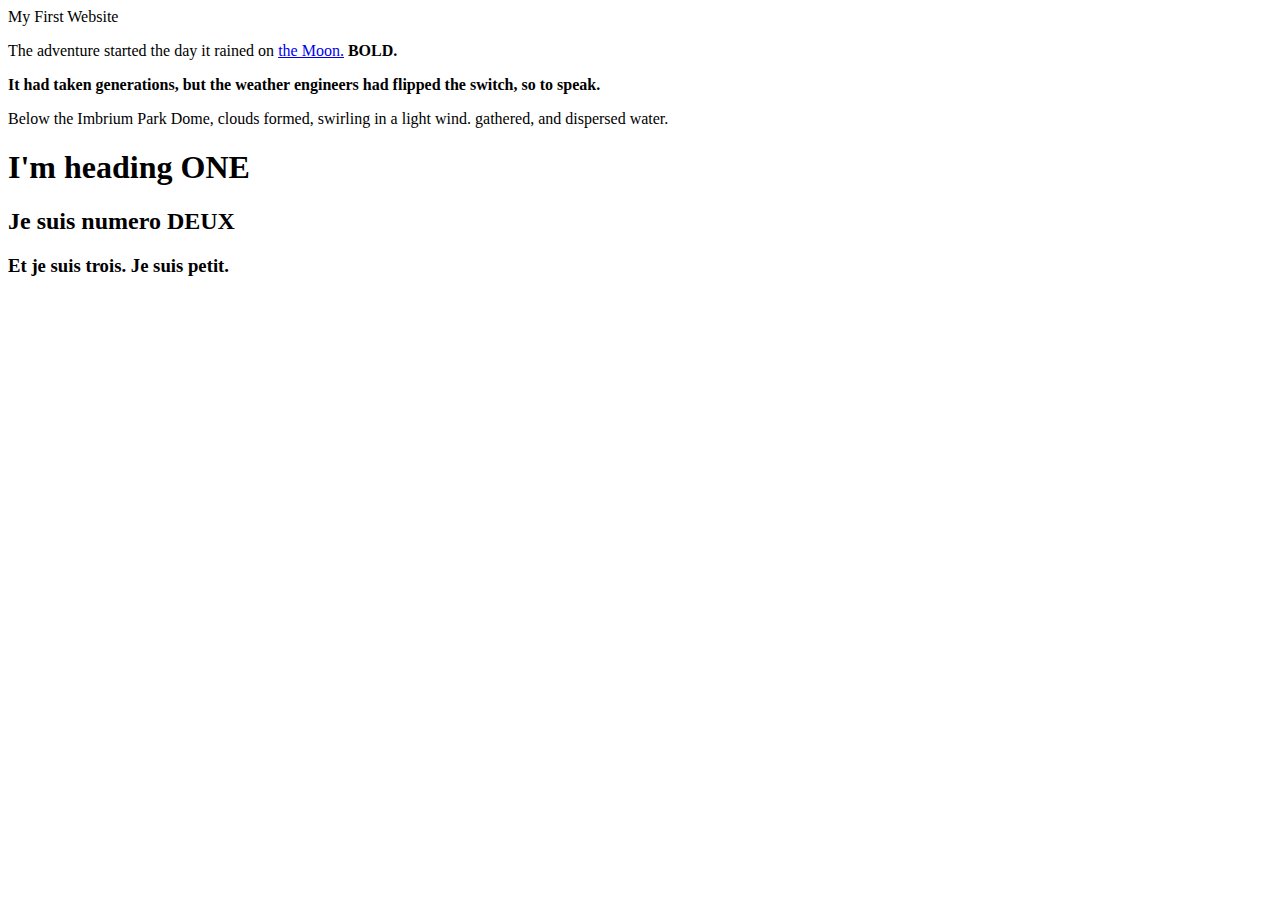
<file: index.html>
<!DOCTYPE html>
<html>
<head>
    <meta charset="utf-8">
    <title>My First Website</title>
</head>

<body>
    My First Website
<!--  This is how to do a note!. 
<strong> makes things bold. 
    <em> is italic
        -->

    <p>


        The adventure started the day it rained on <a href="index2.html">the Moon.</a>


        <strong>BOLD. <p>
            It had taken generations, but the weather engineers had flipped the switch, so to speak.

        </strong></p>
        Below the Imbrium Park Dome, clouds formed, swirling in a light wind. gathered, and dispersed water.




    </p>


    <h1>I'm heading ONE</h1>
    <h2>Je suis numero DEUX</h2>
    <h3>Et je suis trois. Je suis petit.</h3>


</body>
</html>
</file>
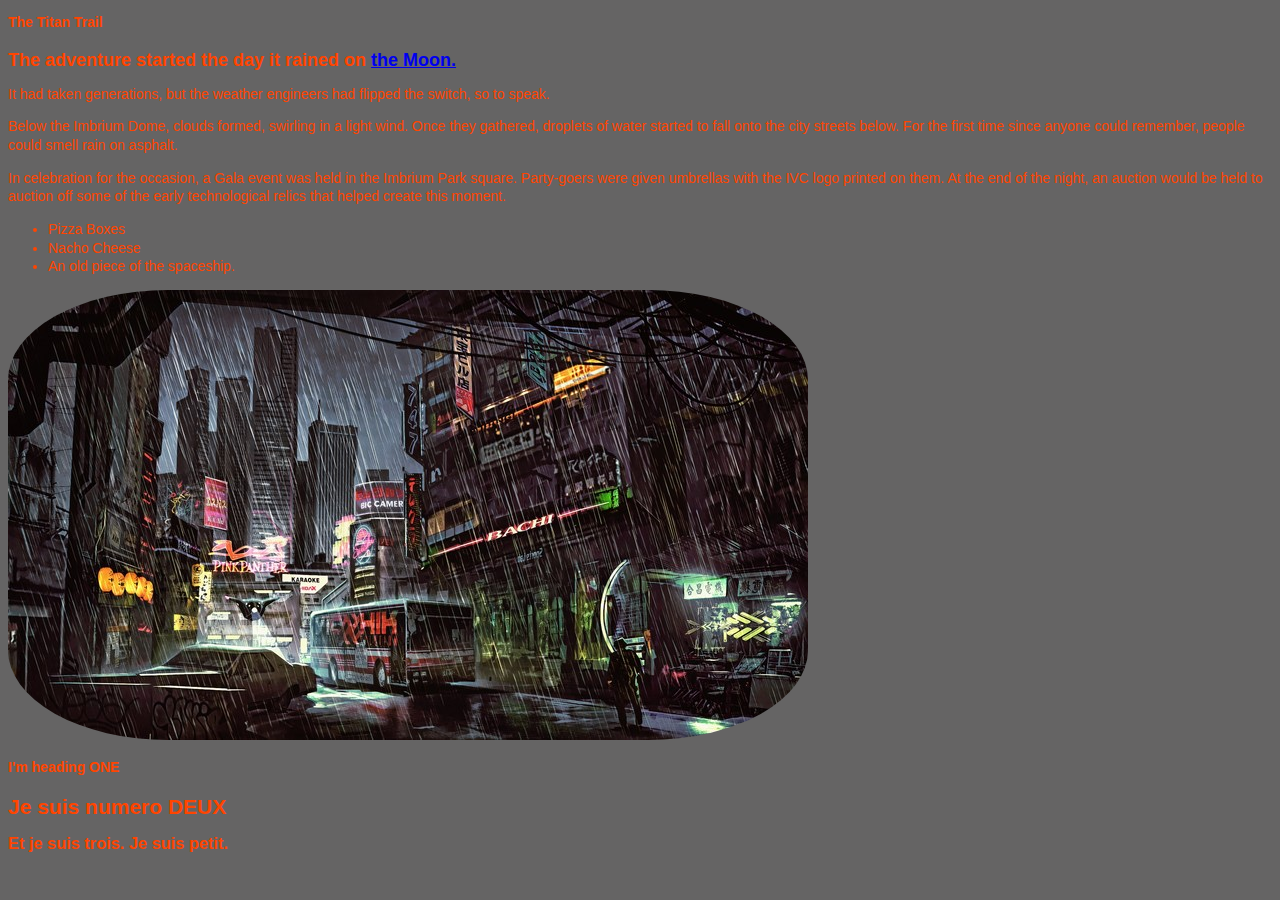
<file: Titan/index.html>
<!DOCTYPE html>
<html lang="en">
<head>
    <meta charset="utf-8">
    <title>The Titan Trail</title>
    <link rel = "stylesheet" href = "css/style.css">
</head>

<body>
   <h1>The Titan Trail</h1>
<!--  This is how to do a note!. 
<strong> makes things bold. 
    <em> is italic
        -->
    <div1>
    <p><h2>The adventure started the day it rained on <a href="moon.html">the Moon.</a>
    </h2></p></div1>

<p>
    It had taken generations, but the weather engineers had flipped the switch, so to speak.
</p>
<p>
    Below the Imbrium Dome, clouds formed, swirling in a light wind. Once they gathered, droplets of water started to fall onto the city streets below.
    For the first time since anyone could remember, people could smell rain on asphalt. 
</p>
<p>In celebration for the occasion, a Gala event was held in the Imbrium Park square.  Party-goers were given umbrellas with the IVC logo printed on them.
    At the end of the night, an auction would be held to auction off some of the early technological relics that helped create this moment.

<ul>
    <li>Pizza Boxes </li>
    <li>Nacho Cheese </li>
    <li>An old piece of the spaceship.</li>
</ul>


</p>

<img src = "img\rainycity.jpg" alt = "City @ Night" >




    <h1>I'm heading ONE</h1>
    <h2>Je suis numero DEUX</h2>
    <h3>Et je suis trois. Je suis petit.</h3>


</body>
</html>
</file>
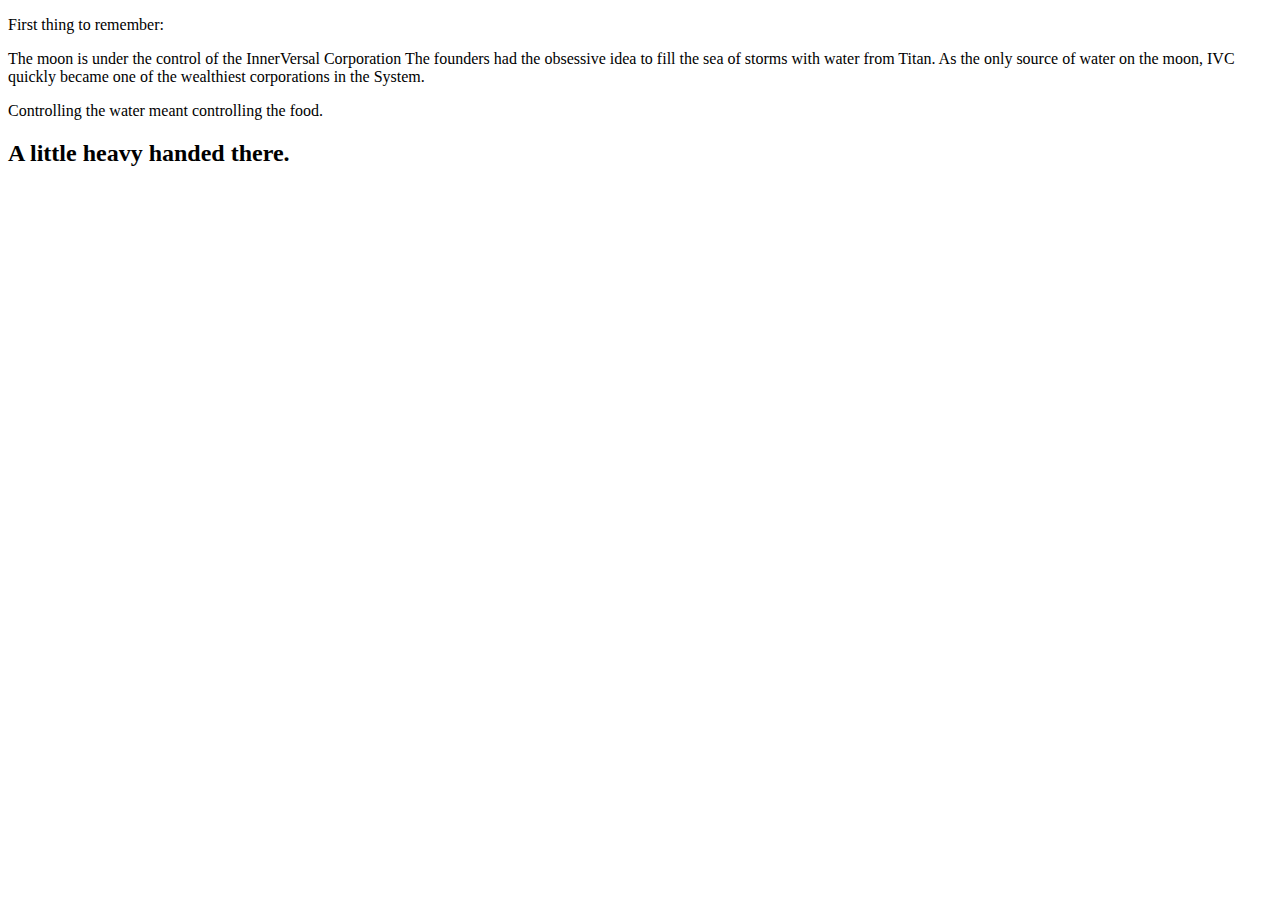
<file: index2.html>
<!DOCTYPE html>

<html>


<head>
    <meta charset="utf-8">
    <title>Moon</title>
</head>

<body>

<p>First thing to remember:
    </p> <p> 
    The moon is under the control of the InnerVersal Corporation
    
    <!--SOME NAMES... ENRON HALIBURTON SPACEX AMAZON -->
    The founders had the obsessive idea to fill the sea of storms with water from Titan. As the only source of water on the moon, IVC quickly became one of the wealthiest corporations in the System. 
        
    <p>Controlling the water meant controlling the food.</p>
    
    </p>

    <h2>A little heavy handed there. </h2>






</p>



</body>


</html>
</file>
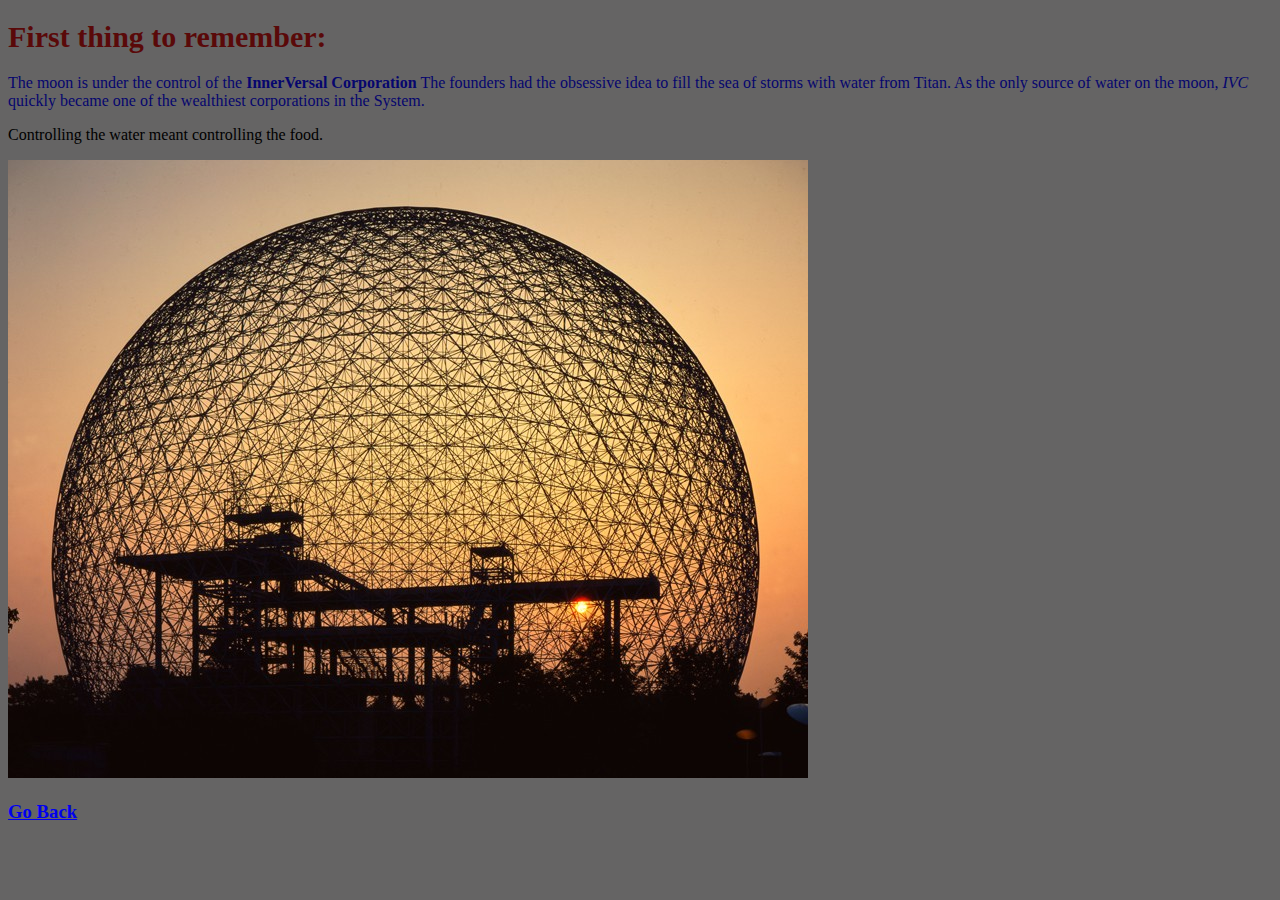
<file: moon.html>
<!DOCTYPE html>

<html>


<head>
    <meta charset="utf-8">
    <title>Moon</title>
</head>

<body style = "background-color: rgb(101, 100, 100);">

<p><h1 style ="color: rgb(90, 9, 9); font-size : 30px;" >First thing to remember:</h1>
    </p> <p style="color: rgb(6, 6, 110); font-size : 18 px; font-family: serif;"> 
    The moon is under the control of the <strong>InnerVersal Corporation</strong>
    
    <!--SOME NAMES... ENRON HALIBURTON SPACEX AMAZON -->
    The founders had the obsessive idea to fill the sea of storms with water from Titan. As the only source of water on the moon, <em>IVC</em> quickly became one of the wealthiest corporations in the System. </p>
        
    <p>Controlling the water meant controlling the food.</p>
    
    
    <img src="img\sunsetting_dome.jpg" alt = "Dome GreenHouse">

    <h3><a href = "index.html"> Go Back </a></h3>



</p>



</body>


</html>
</file>
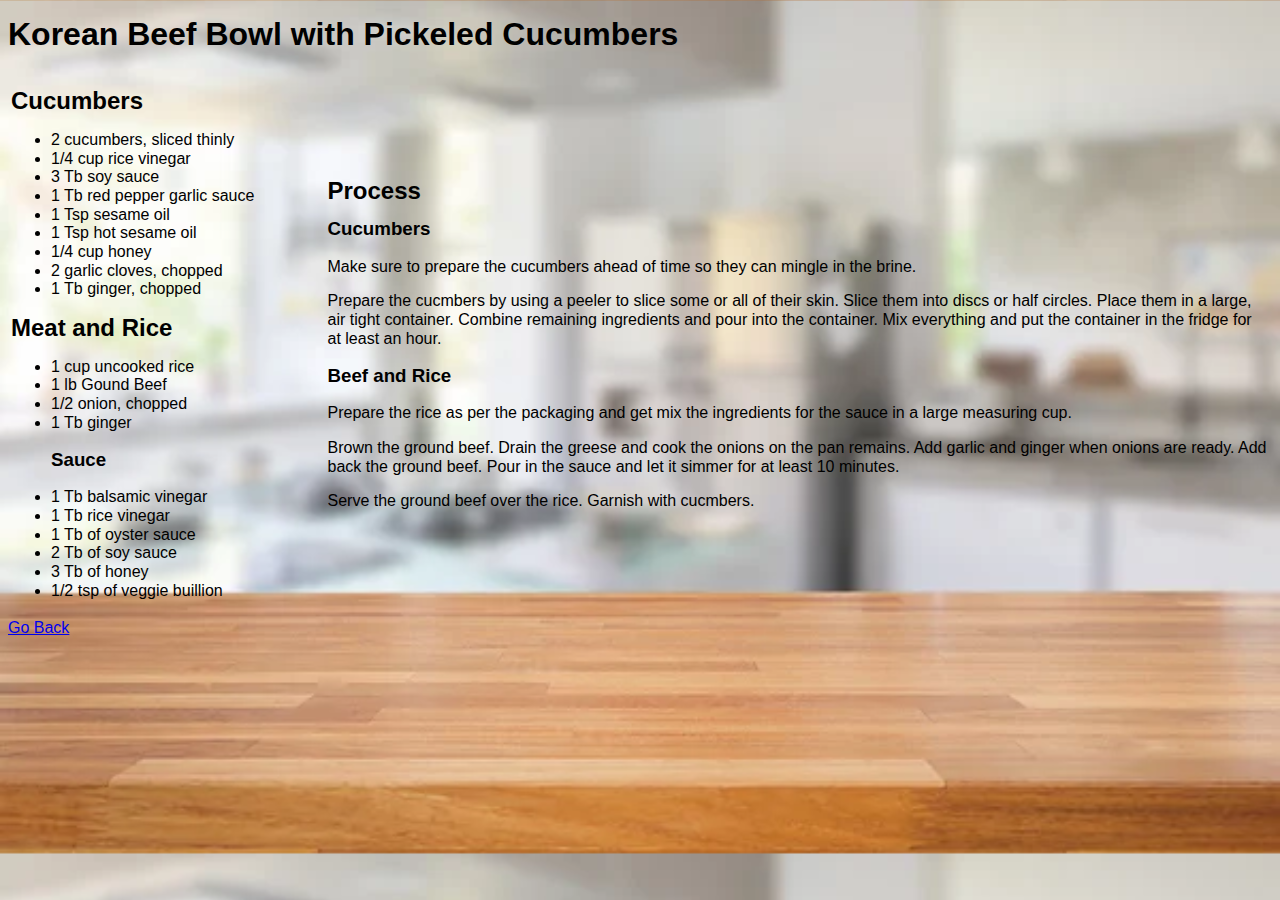
<file: recipes/koreanbeef.html>
<!DOCTYPE html>
<html lang = "en">
<head>
    <link rel="preconnect" href="https://fonts.googleapis.com">
    <link rel="preconnect" href="https://fonts.gstatic.com" crossorigin>
    <link href="https://fonts.googleapis.com/css2?family=Nova+Round&family=Nova+Slim&display=swap" rel="stylesheet"> 
    <meta charset = 'utf-8'>
    <title>Korean Beef Bowl</title>
    <link rel="stylesheet" href="css\style.css">

</head>


<body>
    <h1 class = 'title'>Korean Beef Bowl with Pickeled Cucumbers</h1>
    
    <div class = "recipe-wrapper">
    <table>
        <tr>
            <td style = 'width:25%'>
                <div class = 'ingredients'>
                    <h2>Cucumbers</h2>
                    <ul>            
                        <li>2 cucumbers, sliced thinly</li>
                        <li>1/4 cup rice vinegar</li>
                        <li>3 Tb soy sauce</li>
                        <li>1 Tb red pepper garlic sauce</li>
                        <li>1 Tsp sesame oil</li>
                        <li>1 Tsp hot sesame oil</li>
                        <li>1/4 cup honey</li>
                        <li>2 garlic cloves, chopped</li>
                        <li>1 Tb ginger, chopped</li>
                    </ul>
                    <h2>Meat and Rice</h2>
                    <ul>
                        <li>1 cup uncooked rice</li>
                        <li>1 lb Gound Beef</li>
                        <li>1/2 onion, chopped</li>
                        <li>1 Tb ginger</li>
                        
                        <h3>Sauce</h3>
                        <li>1 Tb balsamic vinegar</li>
                        <li>1 Tb rice vinegar</li>
                        <li>1 Tb of oyster sauce</li>
                        <li>2 Tb of soy sauce</li>
                        <li>3 Tb of honey</li>
                        <li>1/2 tsp of veggie buillion</li>
                    </ul>
                </div>

            </td>
            <td>
                <div class = 'process'>
                    <h2>Process</h2>
                    <h3>Cucumbers</h3>
                    <p>Make sure to prepare the cucumbers ahead of time so they can mingle in the brine.</p>
                    <p>Prepare the cucmbers by using a peeler to slice some or all of their skin. Slice them into discs or half circles. Place them in a large, air tight container. Combine remaining ingredients and pour into the container. Mix everything and put the container in the fridge for at least an hour.</p>
                    
                    <h3>Beef and Rice</h3>
                    <p>Prepare the rice as per the packaging and get mix the ingredients for the sauce in a large measuring cup.</p>
                    <p>Brown the ground beef.  Drain the greese and cook the onions on the pan remains. Add garlic and ginger when onions are ready.  Add back the ground beef. Pour in the sauce and let it simmer for at least 10 minutes.</p>
                    <p>Serve the ground beef over the rice. Garnish with cucmbers.</p>
                </div>
            </td>
        </tr>
    </table>



    <a href = "index.html">Go Back</a>
</div>
</body>
</html>
</file>
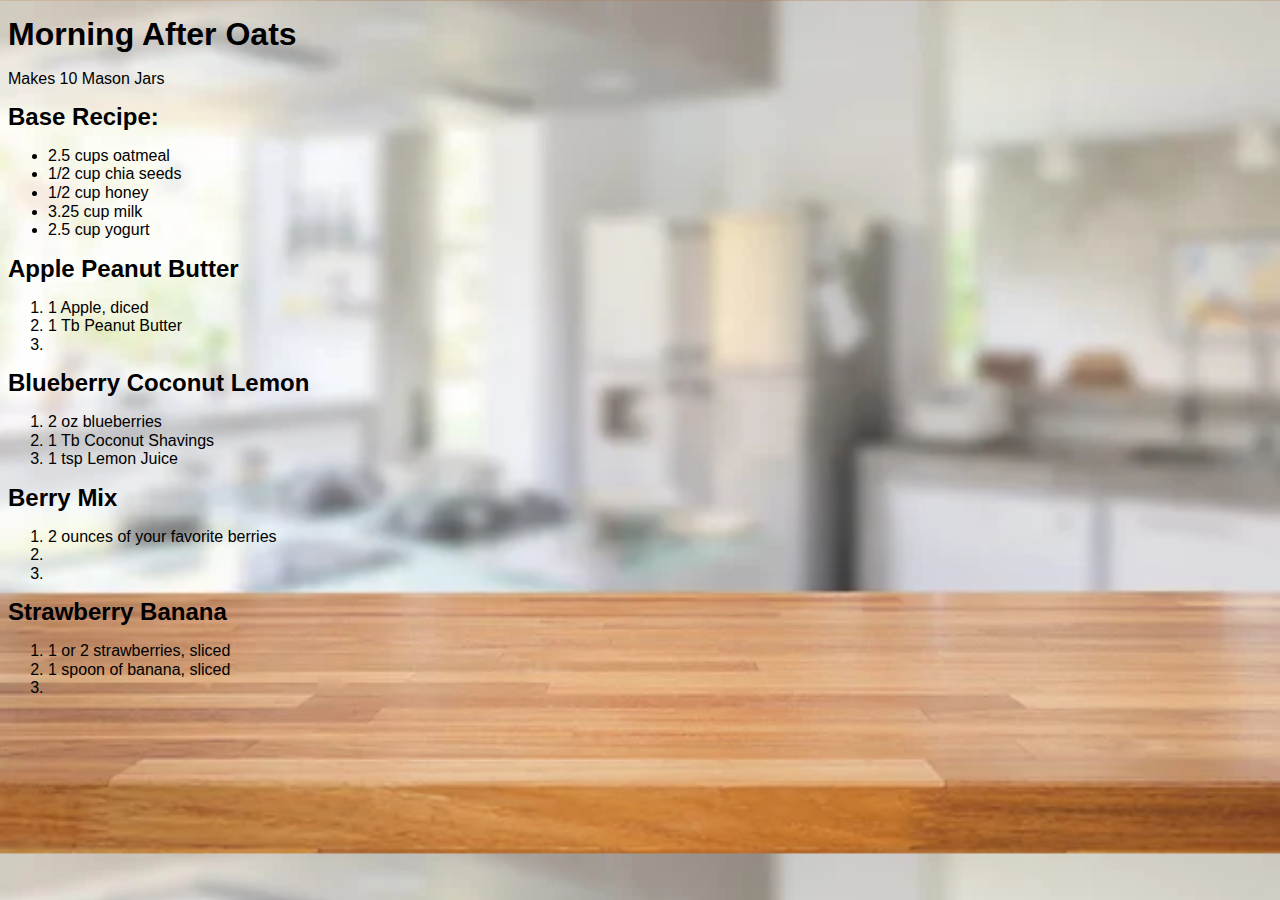
<file: recipes/overnight.html>
<!DOCTYPE html>
<html lang = "en">
<head>
    <meta charset = 'utf-8'>
    <title>Morning After Oats</title>
    <link rel="stylesheet" href="css\style.css">

</head>

<body>




    <h1>Morning After Oats</h1>
    <p>Makes 10 Mason Jars</p>
    <h2>Base Recipe:</h2>
    <ul>    
    <li>2.5 cups oatmeal</li>
    <li>1/2 cup chia seeds</li>
    <li>1/2 cup honey </li>
    <li>3.25 cup milk</li>
    <li>2.5 cup yogurt</li>
    </ul>
<h2>Apple Peanut Butter</h2>
<ol>
    <li>1 Apple, diced</li>
    <li>1 Tb Peanut Butter</li>
    <li></li>
</ol>

<h2>Blueberry Coconut Lemon</h2>
<ol>
    <li>2 oz blueberries</li>
    <li>1 Tb Coconut Shavings</li>
    <li>1 tsp Lemon Juice</li>
</ol>

<h2>Berry Mix </h2>
<ol>
    <li>2 ounces of your favorite berries</li>
    <li></li>
    <li></li>
</ol>

<h2>Strawberry Banana</h2>
<ol>
    <li>1 or 2 strawberries, sliced</li>
    <li>1 spoon of banana, sliced</li>
    <li></li>
</ol>





</body>
</html>
</file>
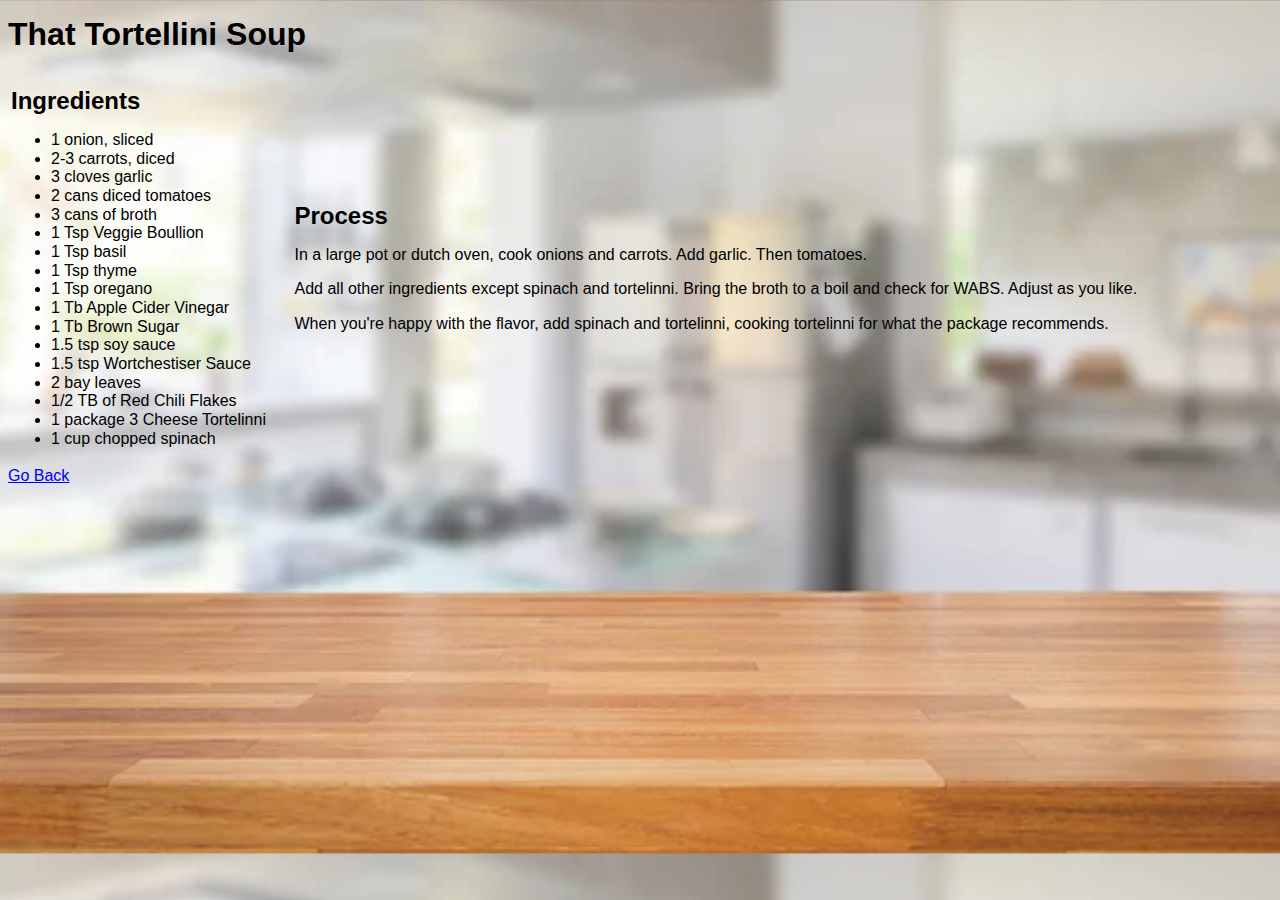
<file: recipes/thattortsoup.html>
<!DOCTYPE html>
<html lang = "en">

<head>
    <link rel="preconnect" href="https://fonts.googleapis.com">
    <link rel="preconnect" href="https://fonts.gstatic.com" crossorigin>
    <link href="https://fonts.googleapis.com/css2?family=Nova+Round&family=Nova+Slim&display=swap" rel="stylesheet">
    <meta charset ='utf-8'>
    <title>That Tortellini Soup</title>
    <link rel="stylesheet" href="css\style.css">

</head>

<body>
    <h1 class = 'title'> That Tortellini Soup</h1>
    <div class = "recipe-wrapper">
    <table>
        <tr>
            <td style = 'width:25%'>
                <div class = 'ingredients'>
                    
                    <h2>Ingredients</h2>
                    <ul>
                        <li>1 onion, sliced</li>
                        <li>2-3 carrots, diced</li>
                        <li>3 cloves garlic</li>
                        <li>2 cans diced tomatoes</li>
                        <li>3 cans of broth</li>
                        <li>1 Tsp Veggie Boullion</li>
                        <li>1 Tsp basil</li>
                        <li>1 Tsp thyme</li>
                        <li>1 Tsp oregano</li>
                        <li>1 Tb Apple Cider Vinegar</li>
                        <li>1 Tb Brown Sugar</li>
                        <li>1.5 tsp soy sauce</li>
                        <li>1.5 tsp Wortchestiser Sauce</li>
                        <li>2 bay leaves</li>
                        <li>1/2 TB of Red Chili Flakes</li>
                        <li>1 package 3 Cheese Tortelinni</li>
                        <li>1 cup chopped spinach</li>
                    </ul>
                </div>
            </td>
            <td>
                <div class = "process">
                    <h2>Process</h2>
                <p>In a large pot or dutch oven, cook onions and carrots. Add garlic. Then tomatoes.</p>
                <p>Add all other ingredients except spinach and tortelinni. Bring the broth to a boil and check for WABS. Adjust as you like.</p>
                <p>When you're happy with the flavor, add spinach and tortelinni, cooking tortelinni for what the package recommends.</p>
                </div>
            </td>
        </tr>
    </table>
    <a href = "index.html">Go Back</a>
</div>
</body>

</html>
</file>
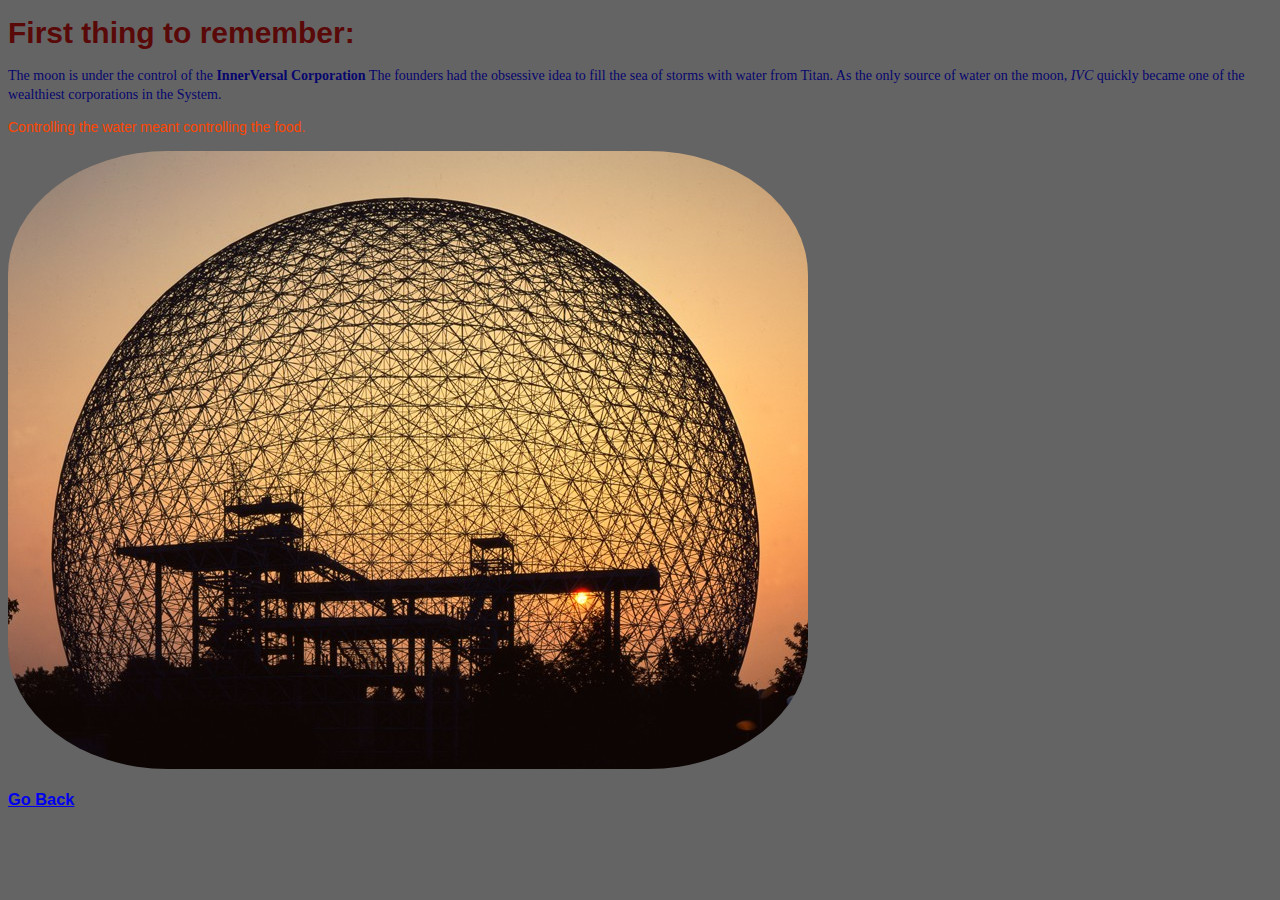
<file: Titan/moon.html>
<!DOCTYPE html>

<html>


<head>
    <meta charset="utf-8">
    <title>Moon</title>
    <link rel = "stylesheet" href = "css/style.css">
</head>

<body style = "background-color: rgb(101, 100, 100);">

<p><h1 style ="color: rgb(90, 9, 9); font-size : 30px;" >First thing to remember:</h1>
    </p> <p style="color: rgb(6, 6, 110); font-size : 18 px; font-family: serif;"> 
    The moon is under the control of the <strong>InnerVersal Corporation</strong>
    
    <!--SOME NAMES... ENRON HALIBURTON SPACEX AMAZON -->
    The founders had the obsessive idea to fill the sea of storms with water from Titan. As the only source of water on the moon, <em>IVC</em> quickly became one of the wealthiest corporations in the System. </p>
        
    <p>Controlling the water meant controlling the food.</p>
    
    
    <img src="img\sunsetting_dome.jpg" alt = "Dome GreenHouse">

    <h3><a href = "index.html"> Go Back </a></h3>



</p>



</body>


</html>
</file>
<file: Titan/css/style.css>
body{
    font-size: 14px;
    font-family: Verdana, Geneva, Tahoma, sans-serif;
    color: orangered;
    line-height: 14pt;
    padding-left: 0%;
    padding-bottom: 0%;
    padding-top: 0%;
    background-color: rgb(101, 100, 100);

    /* background-color: darkslategray; */
}

h1 {
    font-size: 14px;
    font-family: Verdana, Geneva, Tahoma, sans-serif;
    font-weight: bold;
    line-height: 20pt;

}


div1 {
    /* border-style: solid; */
    /* border: 1px outset whitesmoke; */
    /* background-color: silver; */
    font-size: 12px;

}

img {border-radius: 20%;


}
</file>
